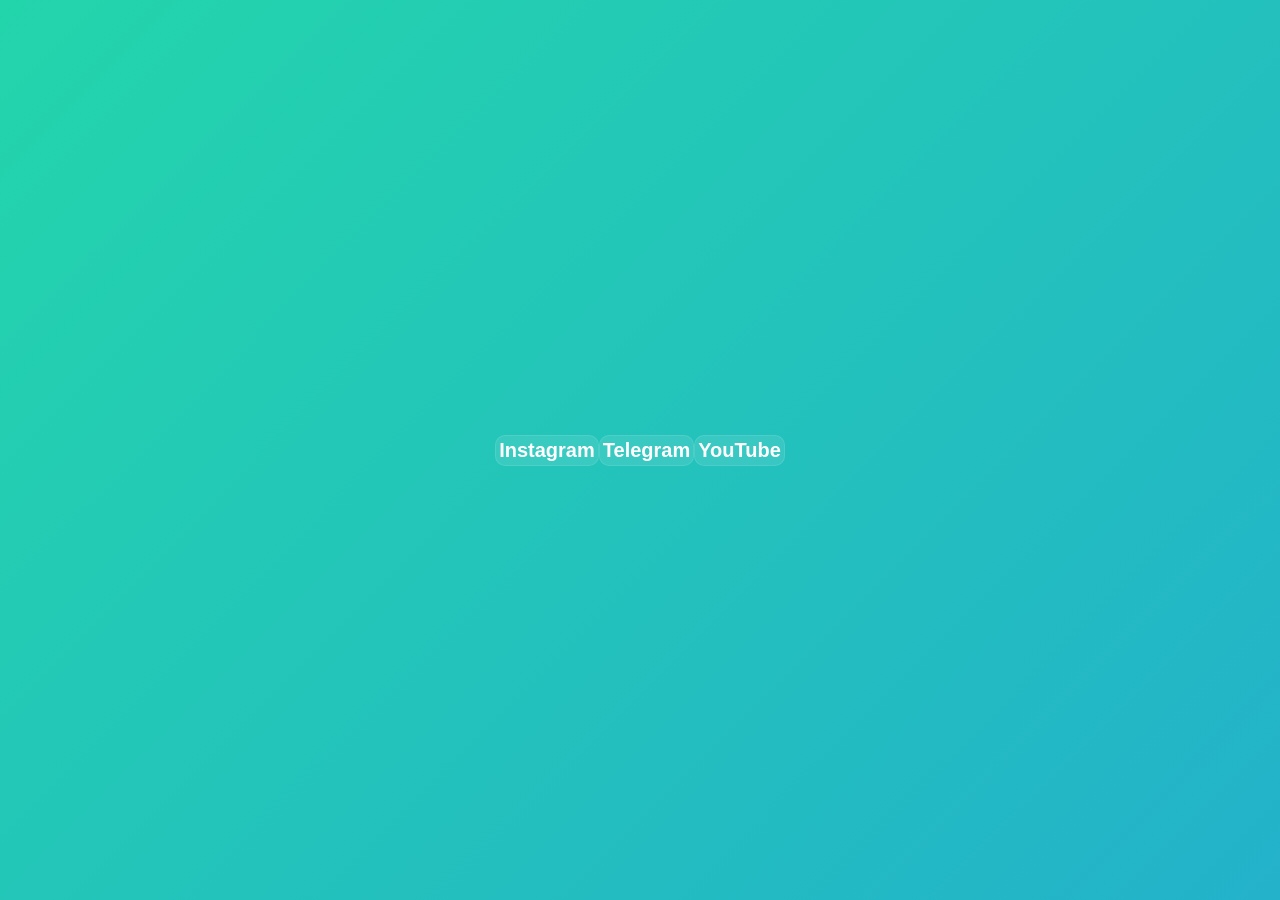
<file: index2.html>
<!DOCTYPE html>
<html lang="en">
<head>
    <meta charset="UTF-8">
    <meta name="viewport" content="width=device-width, initial-scale=1.0">
    <title>посиланя</title>
    <link rel="stylesheet" href="style.css">
</head>
<body>

            <a href="https://www.instagram.com/larisastarostuk?igsh=M3A0ZWY4amMxeHhr&utm_source=qr" class="Instagram-link">Instagram</a>
            <a href="https://t.me/Lara_starostyuk" class="Telegram-link">Telegram</a>
            <a href="https://www.youtube.com/@bylarastar135" class="YouTube-link">YouTube</a>
    
</body>
</html>
</file>
<file: style.css>
body {
    font-size: 20px;
    

}
* {
    margin: 0;
    padding: 0;
    box-sizing: border-box;
}

body {
    height: 100vh;
    display: flex;
    justify-content: center;
    align-items: center;
    font-family: 'Segoe UI', Tahoma, Geneva, Verdana, sans-serif;
    /* Анімований градієнт */
    background: linear-gradient(-45deg, #ee7752, #e73c7e, #23a6d5, #23d5ab);
    background-size: 400% 400%;
    animation: gradient 15s ease infinite;
    overflow: hidden;
}

@keyframes gradient {
    0% { background-position: 0% 50%; }
    50% { background-position: 100% 50%; }
    100% { background-position: 0% 50%; }
}

#canvas {
    position: fixed;
    top: 0;
    left: 0;
    z-index: 0;
    pointer-events: none;
}

.main-card {
    background: rgba(255, 255, 255, 0.15);
    backdrop-filter: blur(10px);
    border: 1px solid rgba(255, 255, 255, 0.2);
    padding: 40px;
    border-radius: 20px;
    text-align: center;
    box-shadow: 0 8px 32px rgba(0, 0, 0, 0.3);
    z-index: 1;
    max-width: 400px;
    width: 90%;
}

.zagolovog {
    font-size: 40px;
    color: white;
    margin-bottom: 25px;
    text-transform: uppercase;
    letter-spacing: 3px;
    text-shadow: 2px 2px 4px rgba(0,0,0,0.3);
    -webkit-text-stroke: 1px rgba(255, 255, 255, 0.5);
}

.image-container {
    margin-bottom: 30px;
}

.foto {
    width: 150px;
    height: 150px;
    border-radius: 50%;
    object-fit: cover;
    border: 4px solid white;
    transition: transform 0.5s cubic-bezier(0.175, 0.885, 0.32, 1.275);
}

.foto:hover {
    transform: scale(1.1) rotate(5deg);
}

.links-container {
    display: flex;
    flex-direction: column;
    gap: 15px;
}

.glass-link {
    text-decoration: none;
    color: white;
    padding: 3px;
    background: rgba(255, 255, 255, 0.1);
    border-radius: 10px;
    font-weight: bold;
    transition: all 0.3s;
    border: 1px solid rgba(255, 255, 255, 0.1);
}

.glass-link:hover {
    background: white;
    color: #e73c7e;
    transform: translateY(-3px);
    box-shadow: 0 5px 15px rgba(0,0,0,0.2);
}

.link {
    text-decoration: none;
    
    color: white;
    
    padding: 3px;
    background: rgba(255, 255, 255, 0.1);
    border-radius: 10px;
    font-weight: bold;
    transition: all 0.3s;
    border: 1px solid rgba(255, 255, 255, 0.1);
}

.Telegram-link {
    text-decoration: none;
    color: white;
    padding: 3px;
    background: rgba(255, 255, 255, 0.1);
    border-radius: 10px;
    font-weight: bold;
    transition: all 0.3s;
    border: 1px solid rgba(255, 255, 255, 0.1);
}

.Telegram-link:hover {
    background: white;
    color: #00bbff;
    transform: translateY(-3px);
    box-shadow: 0 5px 15px rgba(0,0,0,0.2);
}

.YouTube-link {
    text-decoration: none;
    color: white;
    padding: 3px;
    background: rgba(255, 255, 255, 0.1);
    border-radius: 10px;
    font-weight: bold;
    transition: all 0.3s;
    border: 1px solid rgba(255, 255, 255, 0.1);
}

.YouTube-link:hover {
    background: white;
    color: #ff0000;
    transform: translateY(-3px);
    box-shadow: 0 5px 15px rgba(0,0,0,0.2);
}

.Instagram-link {
    text-decoration: none;
    color: white;
    padding: 3px;
    background: rgba(255, 255, 255, 0.1);
    border-radius: 10px;
    font-weight: bold;
    transition: all 0.3s;
    border: 1px solid rgba(255, 255, 255, 0.1);
}

.Instagram-link:hover {
    background: white;
    color: #ff6f00;
    transform: translateY(-3px);
    box-shadow: 0 5px 15px rgba(0,0,0,0.2);
}
</file>
